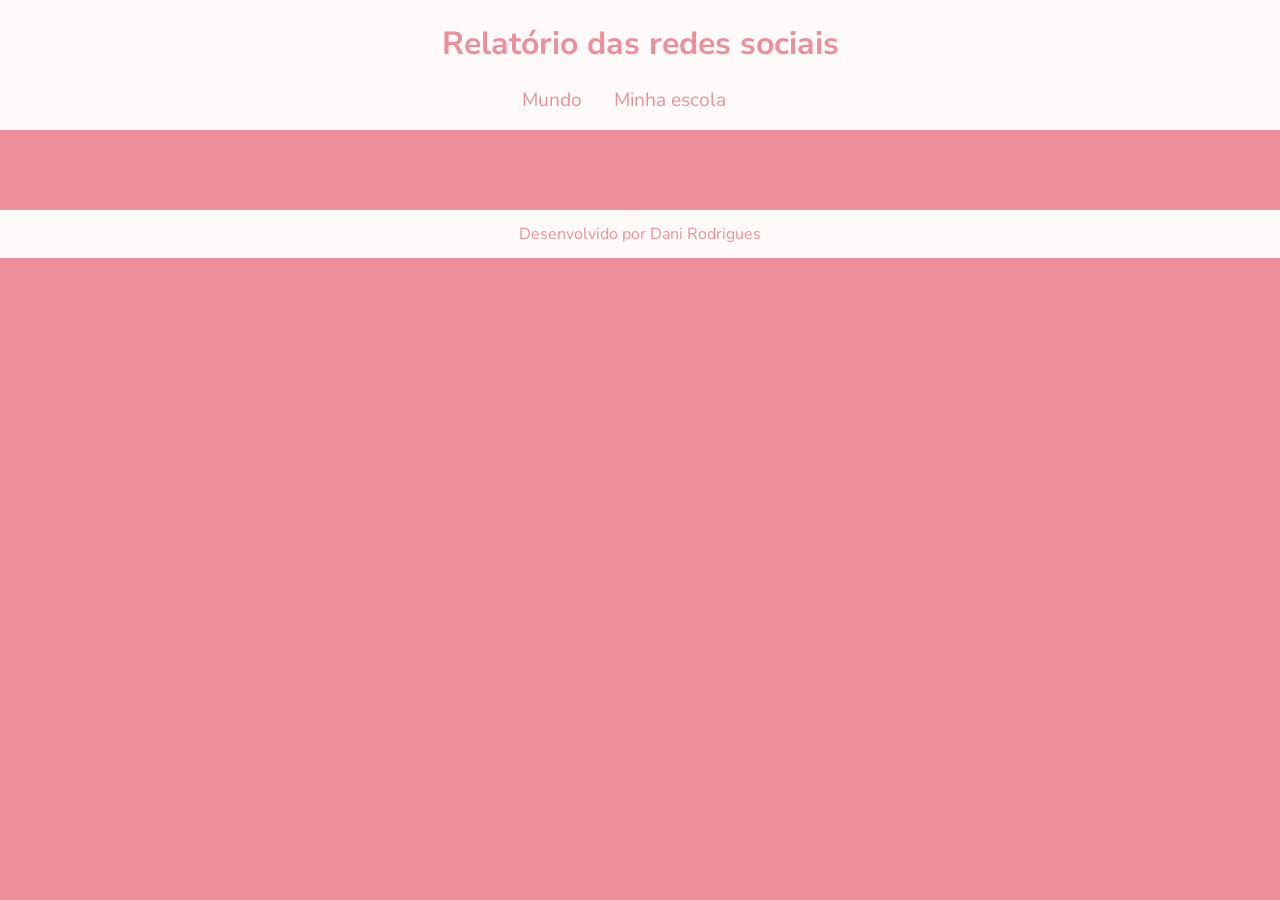
<file: er/index.html>
<!DOCTYPE html>
<html lang="pt-br">
<head>
    <meta charset="UTF-8">
    <meta name="viewport" content="width=device-width, initial-scale=1.0">
    <title>Redes Sociais</title>
    <link rel="stylesheet" href="style.css">
    <script src="https://cdn.plot.ly/plotly-2.27.0.min.js" charset="utf-8"></script>
</head>
<body>
    <header>
        <h1>Relatório das redes sociais</h1>
        <nav>
            <a href="index.html">Mundo</a>
            <a href="#">Minha escola</a>
        </nav>
    </header>
    <main class="graficos-section">
        <section id="graficos-container" class="graficos-container">
            <!-- crie os gráficos/texto aqui -->
        </section>
    </main>
    <footer>
        <p>Desenvolvido por Dani Rodrigues</p>
    </footer>
    <script type="module" src="graficos/common.js"></script>
    <script type="module" src="graficos/informacoesGlobais.js"></script>
    <script type="module" src="graficos/quantidadeUsuarios.js"></script>
</body>
</html>
</file>
<file: er/style.css>
@import url('https://fonts.googleapis.com/css2?family=Nunito+Sans:ital,opsz,wght@0,6..12,200..1000;1,6..12,200..1000&display=swap');

:root {
--bg-color: #ec8f9b;
--primary-color: hsl(0, 100%, 99%);
--secondary-color: #ffffff;
--font: "Nunito Sans", sans-serif;
}

body {
background-color: var(--bg-color);
color: var(--primary-color);
font-family: var(--font);
height: 100vh;
margin: 0;
}

header {
background-color: var(--primary-color);
text-align: center;
padding: 1px;
}

h1 {
font-size: 2rem;
color: var(--bg-color);
font-weight: 700;
}

nav {
display: flex;
justify-content: center;
font-weight: 400;
}

nav a {
text-decoration: none;
color: var(--bg-color);
margin: 0 2rem 1rem 0rem;
font-size: 1.2rem;
}

nav a:hover {
text-decoration: underline;
transform: scale(0.90);
transition: transform 0.1s;
}

.graficos-container {
margin: 5rem;
}

.grafico {
margin-top: 3rem;
}

.graficos-container__texto {
font-size: 1.3rem;> {
    const bodyStyles = getComputedStyle(document.body)
    return bodyStyles.getPropertyValue(variavel)
    }
    
    const tickConfig = {
    family: getCSS('--font'),
    size: 16,
    color: getCSS('--primary-color')
    }
    
    export {getCSS, tickConfig}
    
color: var(--secondary-color);
}

footer {
display: flex;
align-items: center;
justify-content: center;
background-color: var(--primary-color);
color: var(--bg-color);
width: 100%;
height: 3rem;> {
    const bodyStyles = getComputedStyle(document.body)
    return bodyStyles.getPropertyValue(variavel)
    }
    
    const tickConfig = {
    family: getCSS('--font'),
    size: 16,
    color: getCSS('--primary-color')
    }
    
    export {getCSS, tickConfig}
</file>
